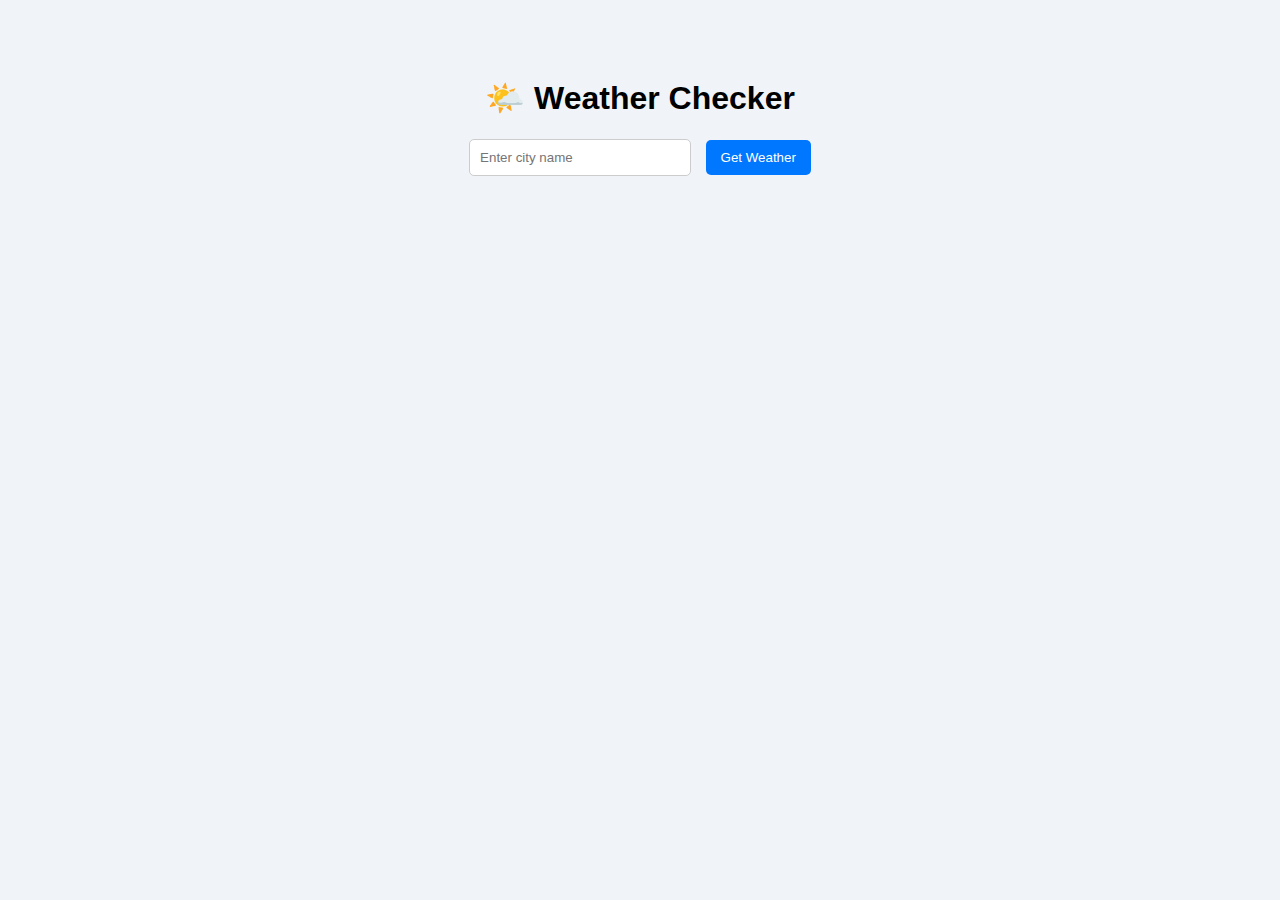
<file: 1.Weather Application/index.html>
<!DOCTYPE html>
<html lang="en">
<head>
  <meta charset="UTF-8">
  <meta name="viewport" content="width=device-width, initial-scale=1.0">
  <title>Weather App</title>
  <link rel="stylesheet" href="style.css">


</head>
<body>
   
  <h1>🌤️ Weather Checker</h1>

<input type="text" id="cityInput" placeholder="Enter city name">
<button id="getWeatherBtn">Get Weather</button>

<div id="weatherResult">
  <p id="temp"></p>
  <p id="humidity"></p>
  <p id="aqi"></p>
</div>
 <script src="script.js"></script>
</body>
</html>
</file>
<file: 1.Weather Application/style.css>
body {
  font-family: Arial, sans-serif;
  background-color: #f0f4f8;
  text-align: center;
  padding: 50px;
}

input {
  padding: 10px;
  width: 200px;
  margin-right: 10px;
  border-radius: 5px;
  border: 1px solid #ccc;
}

button {
  padding: 10px 15px;
  border-radius: 5px;
  border: none;
  background-color: #0077ff;
  color: white;
  cursor: pointer;
}

button:hover {
  background-color: #005fcc;
}

#weatherResult p {
  font-size: 18px;
  margin: 10px 0;
}
</file>
